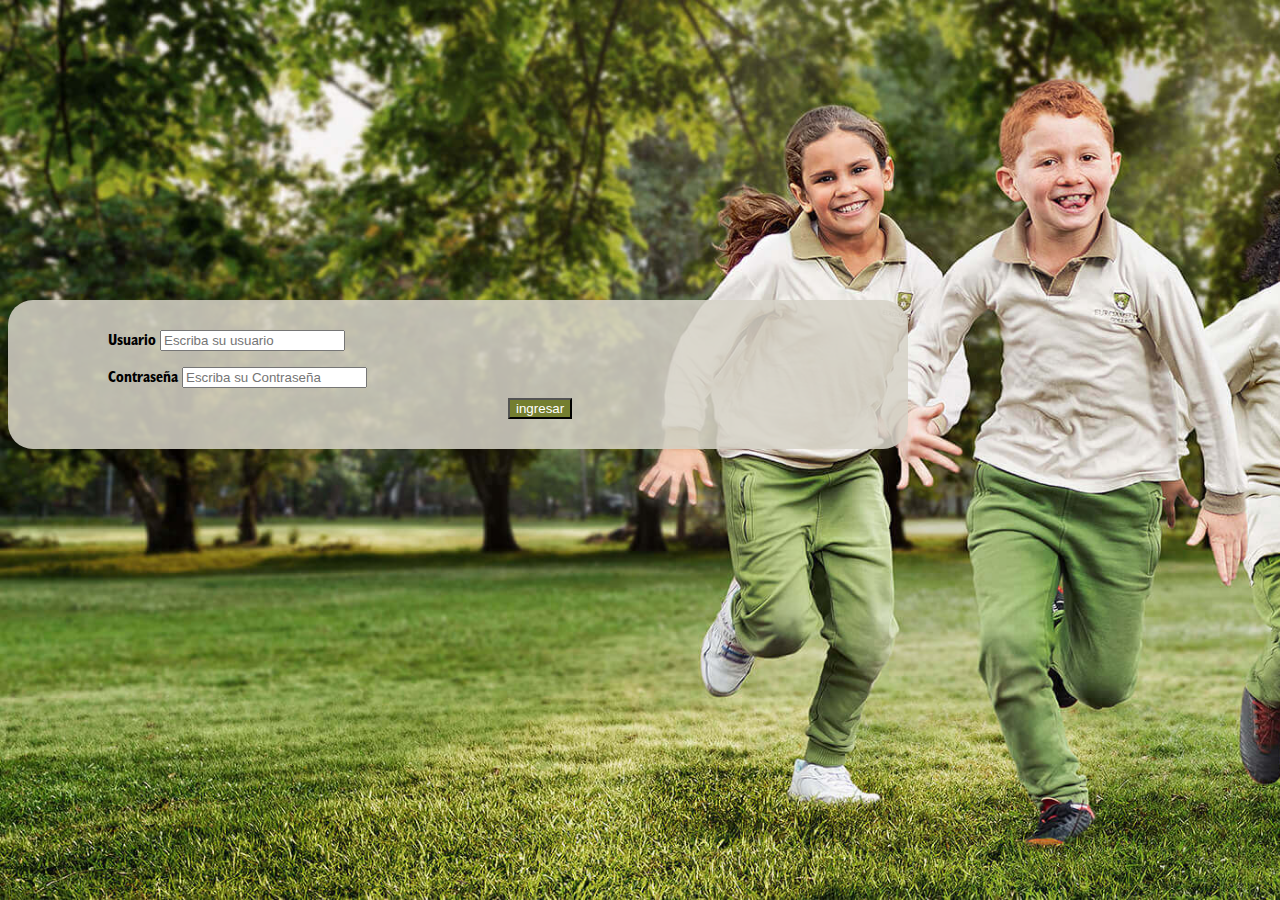
<file: index.html>
<!DOCTYPE html>
<html lang="en">
<head>
    <meta charset="UTF-8">
    <meta http-equiv="X-UA-Compatible" content="IE=edge">
    <meta name="viewport" content="width=device-width, initial-scale=1.0">
    <link rel="icon" href="../image/logo.ico">
    <link rel="stylesheet" href="style/login.css">
    <link href="https://cdn.jsdelivr.net/npm/bootstrap@5.2.2/dist/css/bootstrap.min.css" rel="stylesheet" integrity="sha384-Zenh87qX5JnK2Jl0vWa8Ck2rdkQ2Bzep5IDxbcnCeuOxjzrPF/et3URy9Bv1WTRi" crossorigin="anonymous">
    <title>Euroamerican College</title>
</head>
<body>
    <div class="container espaciado">
        <div class="row">
            <div class="col-lg-10 col-sm-12">
                <form name="form" action="inicio sesion">
                    <div class="input-group">
                        <span class="input-group-text" id="basic-addon1">Usuario</span>
                        <input type="text" name="user" id="user" class="form-control" aria-describedby="basic-addon1" placeholder="Escriba su usuario" required>
                    </div>
                    <p></p>
                    <div class="input-group">
                        <span class="input-group-text" id="basic-addon1">Contraseña</span>
                        <input type="password" name="pass" id="pass" class="form-control" aria-describedby="basic-addon1" placeholder="Escriba su Contraseña" required>
                    </div>
                    <div class="col-lg-2 boton">
                        <button type="button" class="btn btn-outline-dark enviar submit" onclick="ingresar()"> ingresar </button>
                    </div>
                </form>
            </div>
        </div>
    </div>


    <script src="js/login.js"></script>
</body>
</html>
</file>
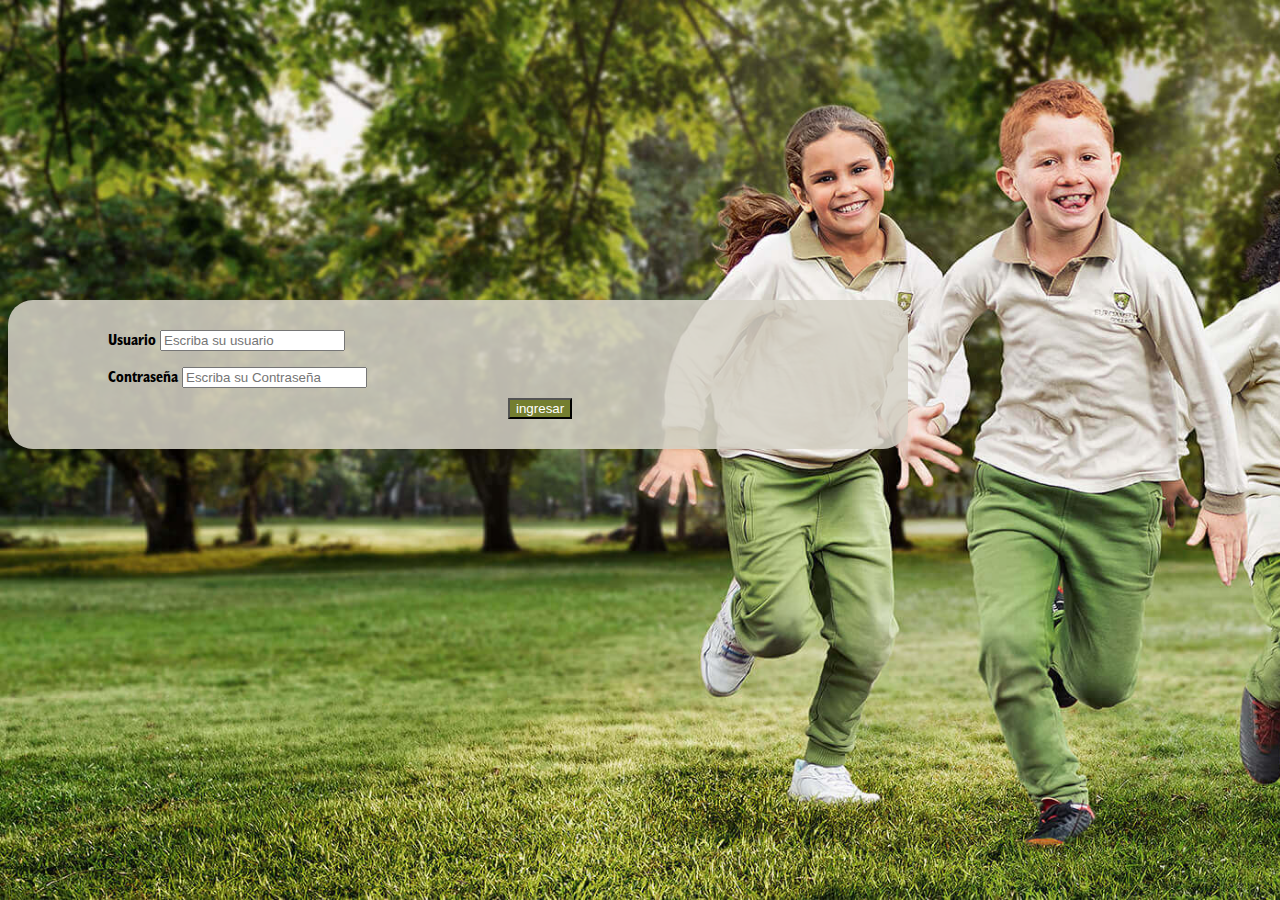
<file: pages/home.html>
<!DOCTYPE html>
<html lang="en">
<head>
    <meta charset="UTF-8">
    <meta http-equiv="X-UA-Compatible" content="IE=edge">
    <meta name="viewport" content="width=device-width, initial-scale=1.0">
    <link rel="icon" href="../image/logo.ico">
    <link rel="stylesheet" href="../style/home.css">
    <link href="https://cdn.jsdelivr.net/npm/bootstrap@5.2.2/dist/css/bootstrap.min.css" rel="stylesheet" integrity="sha384-Zenh87qX5JnK2Jl0vWa8Ck2rdkQ2Bzep5IDxbcnCeuOxjzrPF/et3URy9Bv1WTRi" crossorigin="anonymous">
    <title>Euroamerican College</title>
</head>
<body>

<div class="container text-center">
    <br>
    <div class="row">
        <div class="col-auto me-auto"></div>
        <div class="col-auto">
            <button type="button" id="boton" class="btn btn-outline-dark" onclick="cerrarSesion()">Cerrar sesion</button>
        </div>
    </div>
</div>

<div class="container">
    <div class="datos">
        
        <div class="row buscador">
            <div class="col-xl-12 col-lg-11 col-md-11 col-sm-11 col-10">
                <div>
                    <center><h1>Reunión general de padres de familia </h1></center>
                </div>

            </div>

        </div>
        <br>
        <div class="col-lg-12 ">
            <button type="button" id="boton" class="btn botonLinks btn-outline-dark" onclick="AsistenciaFamilia()">Asistencia familias</button>
        </div>
        <br>
    </div>
</div>

    <script src="../js/home.js"></script>
</body>
</html>
</file>
<file: style/login.css>
@font-face{
    font-family: humanist;
    src: url(../fonts/humanist-521-bold-condensed.otf) format('truetype');
}
body{
    background-image: url(../image/fondo.jpg);
    background-size: cover;
    background-repeat: no-repeat;
    background-attachment: fixed;
    font-family: humanist !important;
}
.espaciado{
    margin-top: 300px;
    width: 800px !important;
    padding-top: 30px;
    padding-bottom: 30px;
    padding-left: 100px !important;
    border-radius: 25px;
    background-color: #d6d2c7dd;
}
.boton{
    margin-top: 10px;
    margin-left: 50%;
}
.btn{
    background-color: #747E30 !important;
    color: #fff !important;
}

.btn:hover{
    background-color: #525a26 !important;
    color: #f3f3f3 !important;
}
a{
    text-decoration: none !important;
    color: #fff !important;
}

@media (max-width: 575px) {
    .espaciado{
        display: flex;
        flex-direction: column;
        justify-content: center;
        align-items: center;
        text-align: center;
        margin-top: 50%;
        width: 300px !important;
        background-color: #d6d2c7dd;
        padding-left: 10px !important;
        border-radius: 25px;
    }
    .espaciado .boton {
        text-align: center;
        margin-left: 0;
    }
  }
</file>
<file: style/home.css>
@font-face{
    font-family: humanist;
    src: url(../fonts/humanist-521-bold-condensed.otf) format('truetype');
}
body{
    background-image: url(../image/fondo.jpg);
    background-size: cover;
    background-repeat: no-repeat;
    background-attachment: fixed;
    font-family: humanist !important;
}

.datos{
    margin-top: 50px;
    background-color: #d6d2c7dd;
    padding: 20px;
    border-radius: 25px;
    text-align: center;
}

.buscador{
    padding: 0px 50px;
}
.btn{
    background-color: #747E30 !important;
    color: #fff !important;
}
.btn:hover{
    background-color: #525a26 !important;
    color: #f3f3f3 !important;
}
.botonLinks {
    font-size: 30px !important;
    margin: 0px 20px ;
}

@media (max-width: 575px){
    .datos{
        margin-top: 50px;
        background-color: #d6d2c7dd;
        padding: 20px;
        border-radius: 25px;
    }
    .buscador{
        padding: 0px 20px 0px 0px;
    }
    body{
        font-size: 11px !important;
    }
    span, .btn{
        font-size: 12px !important;
    }
    input{
        font-size: 10px !important;
    }
}
</file>
